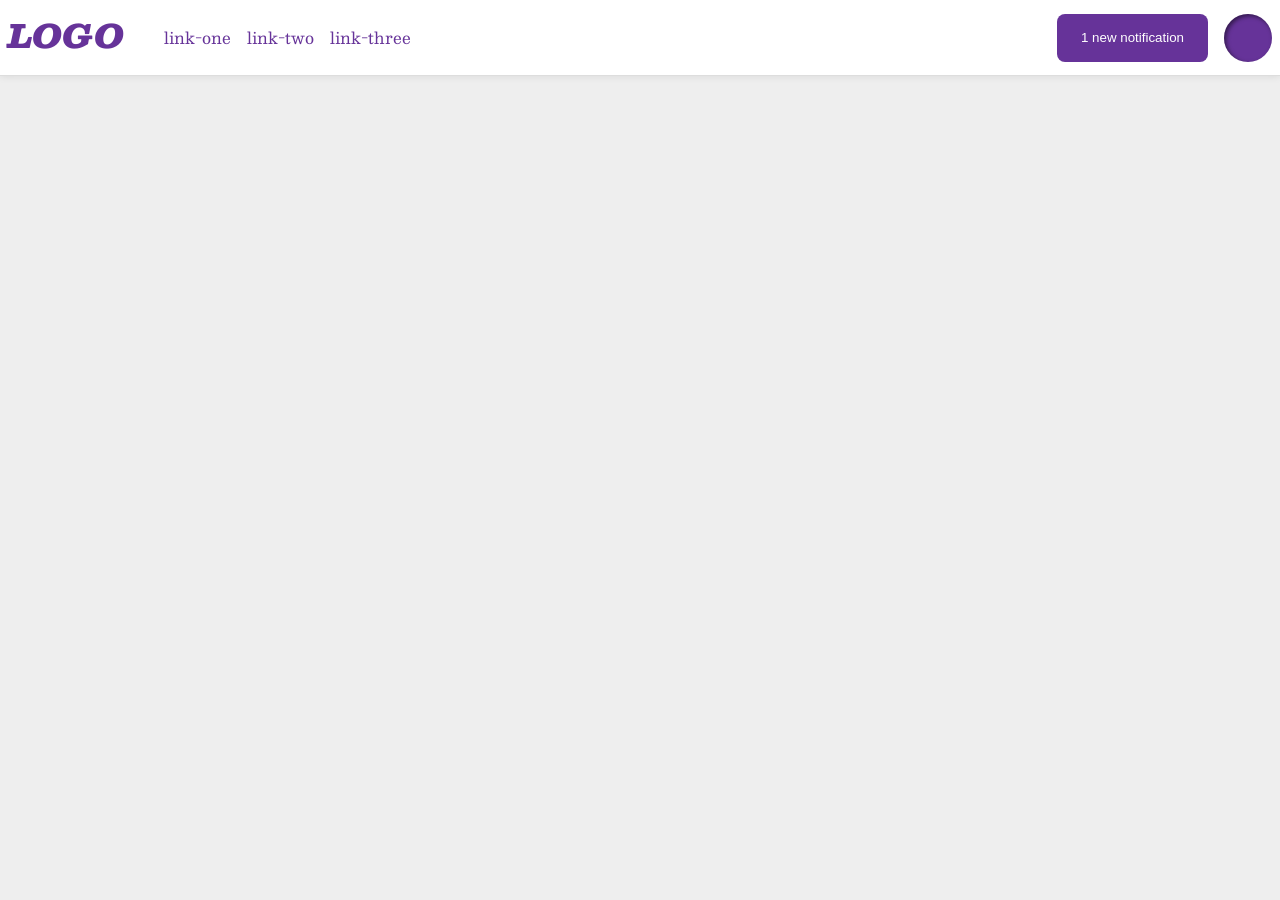
<file: foundations/flex/03-flex-header-2/index.html>
<!DOCTYPE html>
<html lang="en">
  <head>
    <meta charset="UTF-8">
    <meta http-equiv="X-UA-Compatible" content="IE=edge">
    <meta name="viewport" content="width=device-width, initial-scale=1.0">
    <title>Flex Header 2</title>
    <link rel="stylesheet" href="style.css">
  </head>
  <body>
    <div class="header">
      <div class="header-left">
        <div class="logo">
          LOGO
        </div>
        <ul class="links">
          <li><a href="https://google.com">link-one</a></li>
          <li><a href="https://google.com">link-two</a></li>
          <li><a href="https://google.com">link-three</a></li>
        </ul>
      </div>
      <div class="header-right">
        <button class="notifications">
          1 new notification
        </button>
        <div class="profile-image"></div>
      </div>
    </div>
  </body>
</html>
</file>
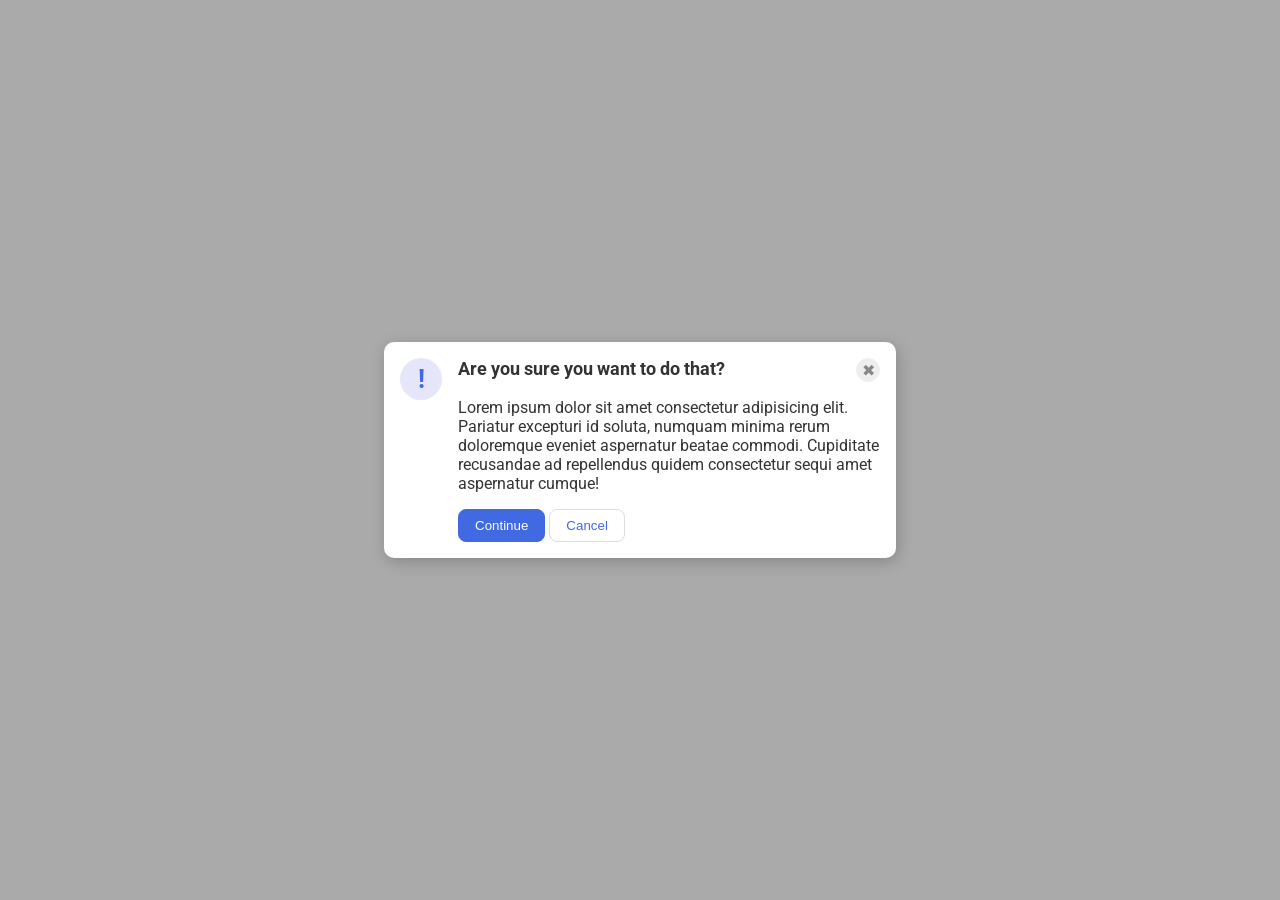
<file: foundations/flex/05-flex-modal/index.html>
<!DOCTYPE html>
<html lang="en">
  <head>
    <meta charset="UTF-8">
    <meta http-equiv="X-UA-Compatible" content="IE=edge">
    <meta name="viewport" content="width=device-width, initial-scale=1.0">
    <link rel="stylesheet" href="style.css">
    <title>Modal</title>
  </head>
  <body>
    <div class="modal">
      <div class="icon">!</div>
        <div class="container">
          <div class="header-content">
            <div class="header">Are you sure you want to do that?</div>
            <button class="close-button">✖</button>
          </div>
          <div class="text">Lorem ipsum dolor sit amet consectetur adipisicing elit. Pariatur excepturi id soluta, numquam minima rerum doloremque eveniet aspernatur beatae commodi. Cupiditate recusandae ad repellendus quidem consectetur sequi amet aspernatur cumque!</div>
          <div class="buttons">
            <button class="continue">Continue</button>
            <button class="cancel">Cancel</button>
          </div>
        </div>
    </div>
  </body>
</html>
</file>
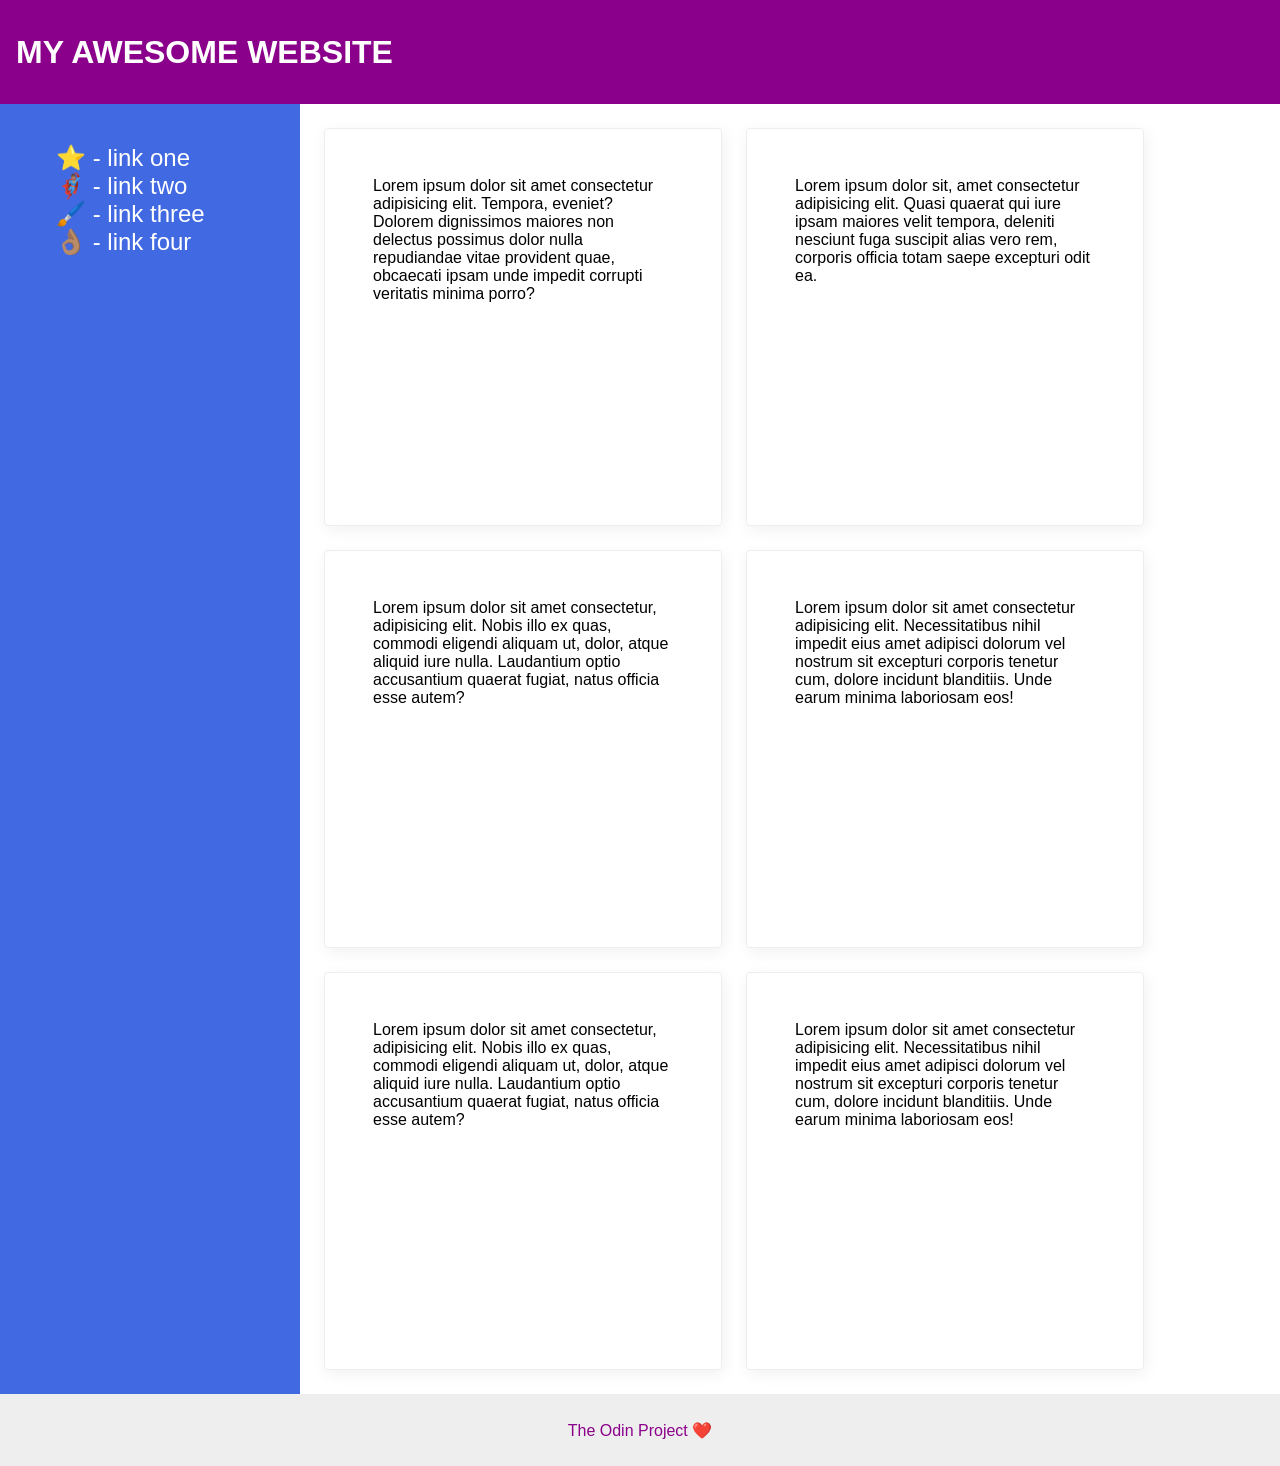
<file: foundations/flex/07-flex-layout-2/index.html>
<!DOCTYPE html>
<html lang="en">
  <head>
    <meta charset="UTF-8">
    <meta http-equiv="X-UA-Compatible" content="IE=edge">
    <meta name="viewport" content="width=device-width, initial-scale=1.0">
    <title>The Holy Grail</title>
    <link rel="stylesheet" href="style.css">
  </head>
  <body>
    <div class="header">
      MY AWESOME WEBSITE
    </div>
    
    <div class="content">
      <div class="sidebar">
        <ul>
          <li><a href="#">⭐ - link one</a></li>
          <li><a href="#">🦸🏽‍♂️ - link two</a></li>
          <li><a href="#">🖌️ - link three</a></li>
          <li><a href="#">👌🏽 - link four</a></li>
        </ul>
      </div>

      <div class="card-content">
        <div class="card">Lorem ipsum dolor sit amet consectetur adipisicing elit. Tempora, eveniet? Dolorem dignissimos maiores non delectus possimus dolor nulla repudiandae vitae provident quae, obcaecati ipsam unde impedit corrupti veritatis minima porro?</div>
        <div class="card">Lorem ipsum dolor sit, amet consectetur adipisicing elit. Quasi quaerat qui iure ipsam maiores velit tempora, deleniti nesciunt fuga suscipit alias vero rem, corporis officia totam saepe excepturi odit ea.</div>
        <div class="card">Lorem ipsum dolor sit amet consectetur, adipisicing elit. Nobis illo ex quas, commodi eligendi aliquam ut, dolor, atque aliquid iure nulla. Laudantium optio accusantium quaerat fugiat, natus officia esse autem?</div>
        <div class="card">Lorem ipsum dolor sit amet consectetur adipisicing elit. Necessitatibus nihil impedit eius amet adipisci dolorum vel nostrum sit excepturi corporis tenetur cum, dolore incidunt blanditiis. Unde earum minima laboriosam eos!</div>
        <div class="card">Lorem ipsum dolor sit amet consectetur, adipisicing elit. Nobis illo ex quas, commodi eligendi aliquam ut, dolor, atque aliquid iure nulla. Laudantium optio accusantium quaerat fugiat, natus officia esse autem?</div>
        <div class="card">Lorem ipsum dolor sit amet consectetur adipisicing elit. Necessitatibus nihil impedit eius amet adipisci dolorum vel nostrum sit excepturi corporis tenetur cum, dolore incidunt blanditiis. Unde earum minima laboriosam eos!</div>
      </div>
    </div>

    <div class="footer">
      The Odin Project ❤️
    </div>
  </body>
</html>
</file>
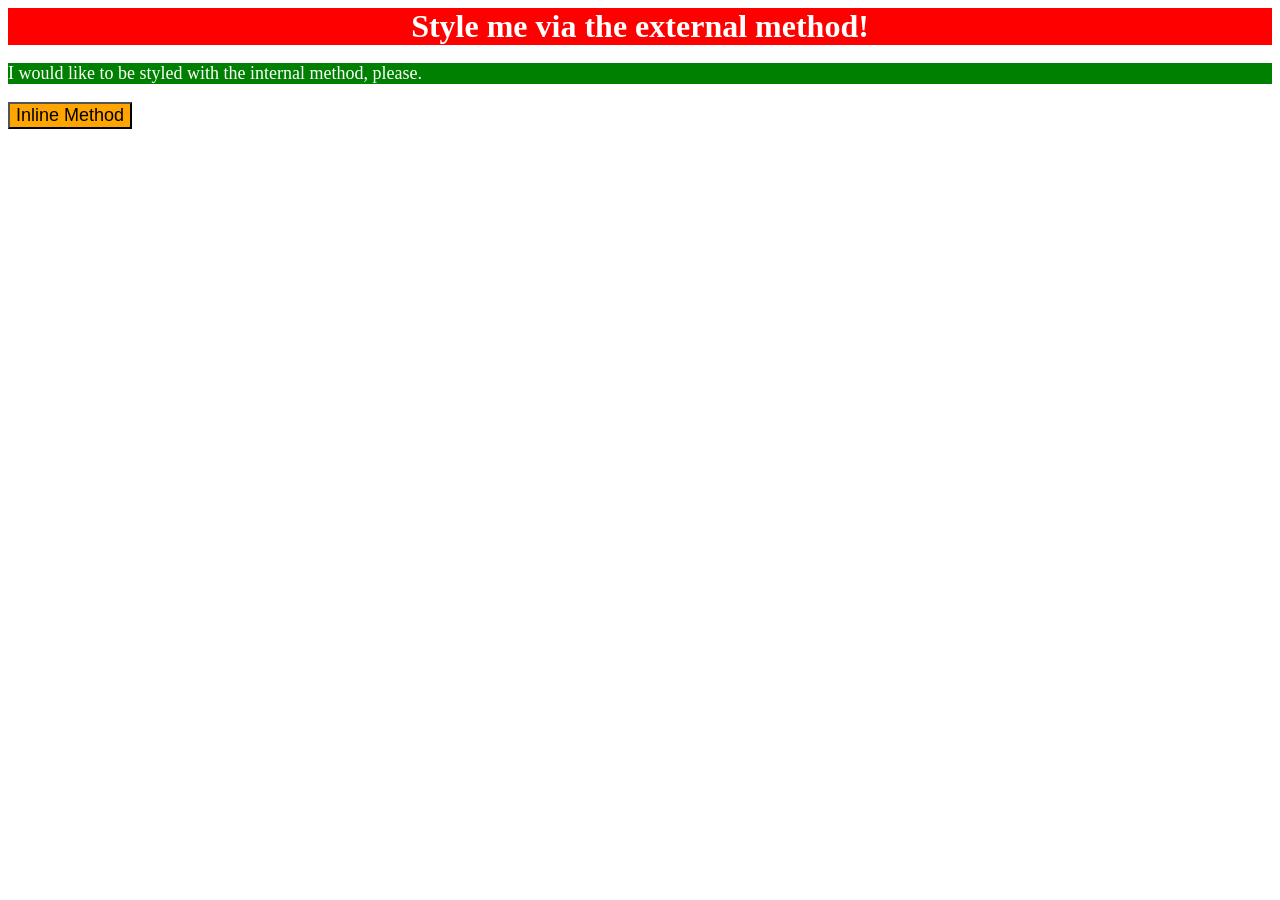
<file: foundations/intro-to-css/01-css-methods/index.html>
<!DOCTYPE html>
<html lang="en">
  <head>
    <link rel="stylesheet" href="styles.css">
    <style>
      p {
        background-color: green;
        color: white;
        font-size: 18px;
      }
    </style>
    <meta charset="UTF-8">
    <meta http-equiv="X-UA-Compatible" content="IE=edge">
    <meta name="viewport" content="width=device-width, initial-scale=1.0">
    <title>Methods for Adding CSS</title>
  </head>
  <body>
    <div>Style me via the external method!</div>
    <p>I would like to be styled with the internal method, please.</p>
    <button style="background-color: orange; font-size: 18px;">Inline Method</button>
  </body>
</html>
</file>
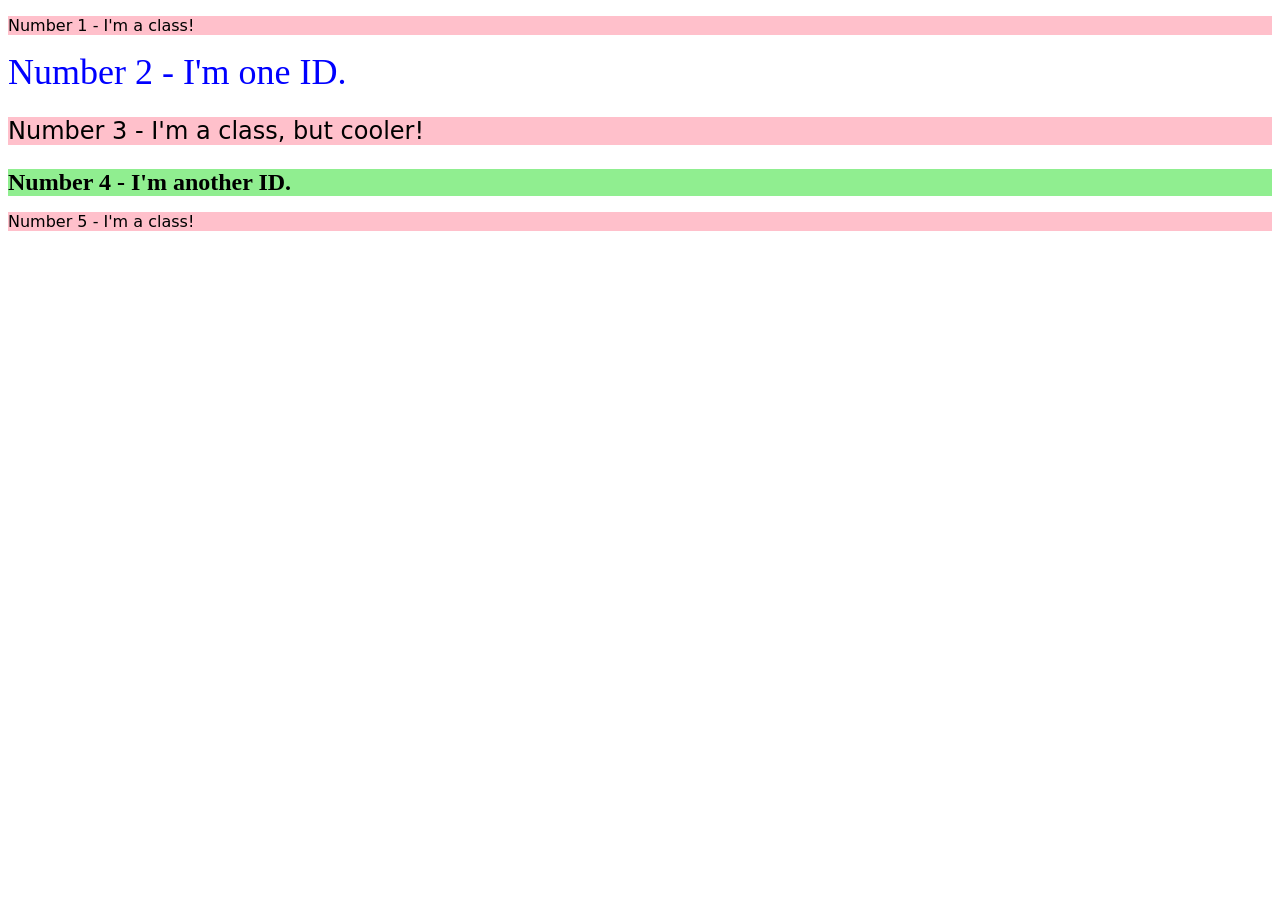
<file: foundations/intro-to-css/02-class-id-selectors/index.html>
<!DOCTYPE html>
<html lang="en">
  <head>
    <meta charset="UTF-8">
    <meta http-equiv="X-UA-Compatible" content="IE=edge">
    <meta name="viewport" content="width=device-width, initial-scale=1.0">
    <title>Class and ID Selectors</title>
    <link rel="stylesheet" href="style.css">
  </head>
  <body>
    <p class="odd">Number 1 - I'm a class!</p>
    <div id="second">Number 2 - I'm one ID.</div>
    <p class="odd" id="third">Number 3 - I'm a class, but cooler!</p>
    <div id="fourth">Number 4 - I'm another ID.</div>
    <p class="odd">Number 5 - I'm a class!</p>
  </body>
</html>
</file>
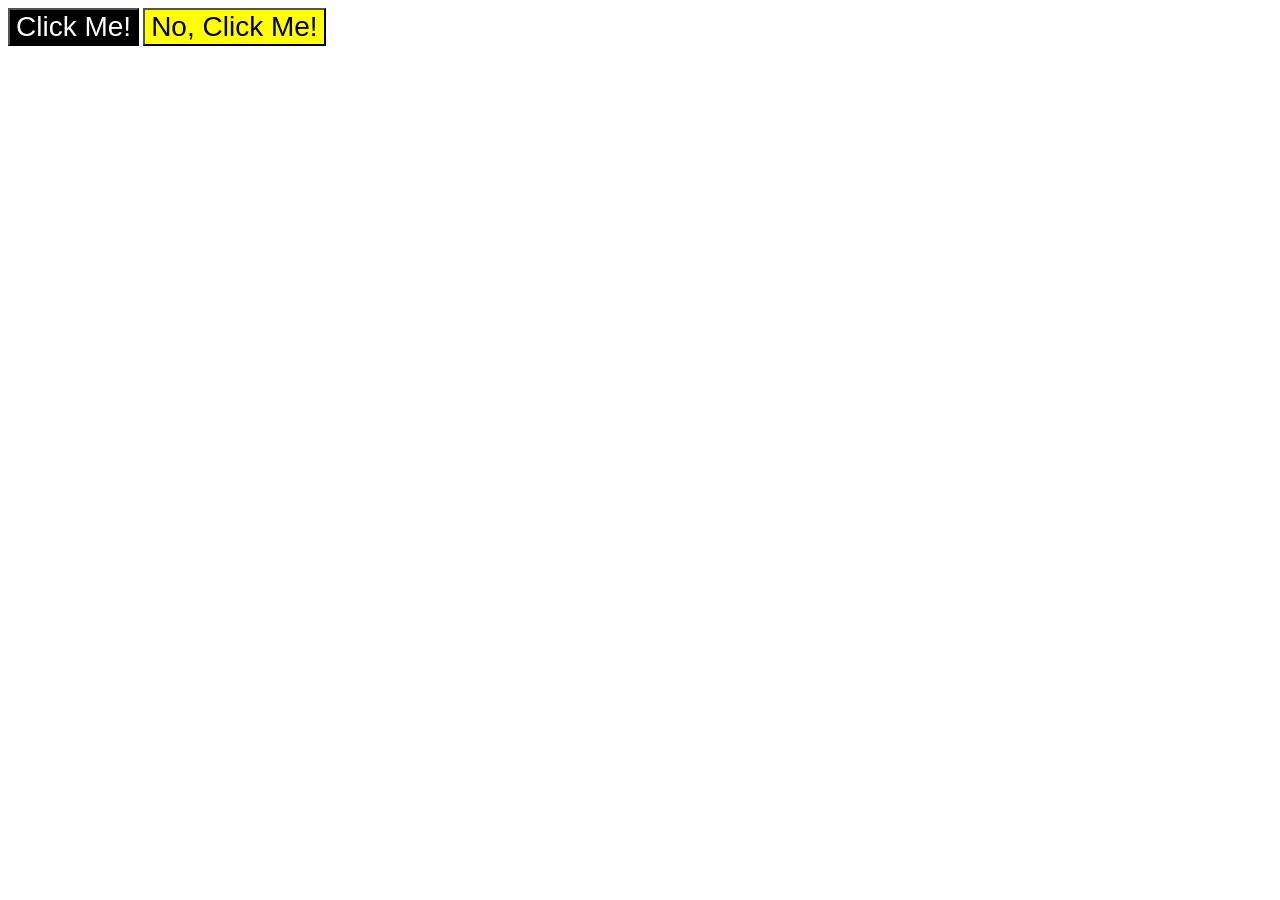
<file: foundations/intro-to-css/03-grouping-selectors/index.html>
<!DOCTYPE html>
<html lang="en">
  <head>
    <meta charset="UTF-8">
    <meta http-equiv="X-UA-Compatible" content="IE=edge">
    <meta name="viewport" content="width=device-width, initial-scale=1.0">
    <title>Grouping Selectors</title>
    <link rel="stylesheet" href="style.css">
  </head>
  <body>
    <button id="first-button">Click Me!</button>
    <button id="second-button">No, Click Me!</button>
  </body>
</html>
</file>
<file: foundations/flex/03-flex-header-2/style.css>
/* this is some magical font-importing.  
you'll learn about it later. */
@import url('https://fonts.googleapis.com/css2?family=Besley:ital,wght@0,400;1,900&display=swap');

body {
  margin: 0;
  background: #eee;
  font-family: Besley, serif;
}

.header {
  background: white;
  border-bottom: 1px solid #ddd;
  box-shadow: 0 0 8px rgba(0,0,0,.1);
  display: flex;
  justify-content: space-between;
  align-items: center;
  padding: 8px;
}

.profile-image {
  background: rebeccapurple;
  box-shadow: inset 2px 2px 4px rgba(0,0,0,.5);
  border-radius: 50%;
  width: 48px;
  height: 48px;
}

.logo {
  color: rebeccapurple;
  font-size: 32px;
  font-weight: 900;
  font-style: italic;
}

button {
  border: none;
  border-radius: 8px;
  background: rebeccapurple;
  color: white;
  padding: 8px 24px;
}

a {
  /* this removes the line under our links */
  text-decoration: none;
  color: rebeccapurple;
}

ul {
  list-style-type: none;
}

.header-left, .header-right {
  display: flex;
}

.header-right {
  gap: 16px;
}

.links {
  display: flex;
  gap: 16px;
}
</file>
<file: foundations/flex/05-flex-modal/style.css>
@import url('https://fonts.googleapis.com/css2?family=Roboto:wght@400;700&display=swap');

html, body {
  height: 100%;
}

body {
  font-family: Roboto, sans-serif;
  margin: 0;
  background: #aaa;
  color: #333;
  /* I'll give you this one for free lol */
  display: flex;
  align-items: center;
  justify-content: center;
}

.modal {
  background: white;
  width: 480px;
  border-radius: 10px;
  box-shadow: 2px 4px 16px rgba(0,0,0,.2);
  display: flex;
  gap: 16px;
  padding: 16px;
}

.container {
  display: flex;
  flex-direction: column;
  flex: 10;
  gap: 16px;
}

.header-content {
  display: flex;
  justify-content: space-between;
}

.header {
  font-weight: bold;
  font-size: large;
}

.icon {
  color: royalblue;
  font-size: 26px;
  font-weight: 700;
  background: lavender;
  width: 42px;
  height: 42px;
  border-radius: 50%;
  display: flex;
  align-items: center;
  justify-content: center;
}

.close-button {
  background: #eee;
  border-radius: 50%;
  color: #888;
  font-weight: 400;
  font-size: 16px;
  height: 24px;
  width: 24px;
  display: flex;
  align-items: center;
  justify-content: center;
  border: 1px solid #eee;
  padding: 0;
}

button {
  cursor: pointer;
  padding: 8px 16px;
  border-radius: 8px;
}

button.continue {
  background: royalblue;
  border: 1px solid royalblue;
  color: white;
}

button.cancel {
  background: white;
  border: 1px solid #ddd;
  color: royalblue;
}
</file>
<file: foundations/flex/07-flex-layout-2/style.css>
body {
  font-family: -apple-system, BlinkMacSystemFont, 'Segoe UI', Roboto, Oxygen, Ubuntu, Cantarell, 'Open Sans', 'Helvetica Neue', sans-serif;
  margin: 0;
  min-height: 100vh;
  display: flex;
  flex-direction: column;
}

ul {
  list-style: none;
}

.header {
  height: 72px;
  background: darkmagenta;
  color: white;
  font-size: 32px;
  font-weight: 900;
  display: flex;
  align-items: center;
  padding: 16px;
}

.footer {
  height: 72px;
  background: #eee;
  color: darkmagenta;
  display: flex;
  justify-content: center;
  align-items: center;
  margin-bottom: auto;
}

.sidebar {
  width: 300px;
  background: royalblue;
  box-sizing: border-box;
  padding: 16px;
  display: flex;
  flex-shrink: 0;
  font-size: 24px;
}

a:link, a:visited, a:hover, a:active {
  text-decoration: none;
  color: white;
}

.card {
  border: 1px solid #eee;
  box-shadow: 2px 4px 16px rgba(0,0,0,.06);
  border-radius: 4px;
  padding: 48px;
  width: 300px;
  height: 300px;
}

.card-content {
  display: flex;
  flex-direction: row;
  flex-wrap: wrap;
  margin: 24px;
  gap: 24px;
}

.content {
  display: flex;
}
</file>
<file: foundations/intro-to-css/01-css-methods/styles.css>
div {
    background-color: red;
    color: white;
    font-size: 32px;
    text-align: center;
    font-weight: bold;
}
</file>
<file: foundations/intro-to-css/02-class-id-selectors/style.css>
.odd {
    background-color: pink;
    font-family: 'Verdana', 'DejaVu Sans', sans-serif;
}

#second {
    color: blue;
    font-size: 36px;
}

#third {
    font-size: 24px;
}

#fourth {
    background-color: lightgreen;
    font-size: 24px;
    font-weight: bold;
}
</file>
<file: foundations/intro-to-css/03-grouping-selectors/style.css>
#first-button {
    background-color: black;
    color: white;
}

#second-button {
    background-color: yellow;
}

button {
    font-size: 28px;
    font-family: 'Helvetica', 'Times New Roman', sans-serif;
}
</file>
